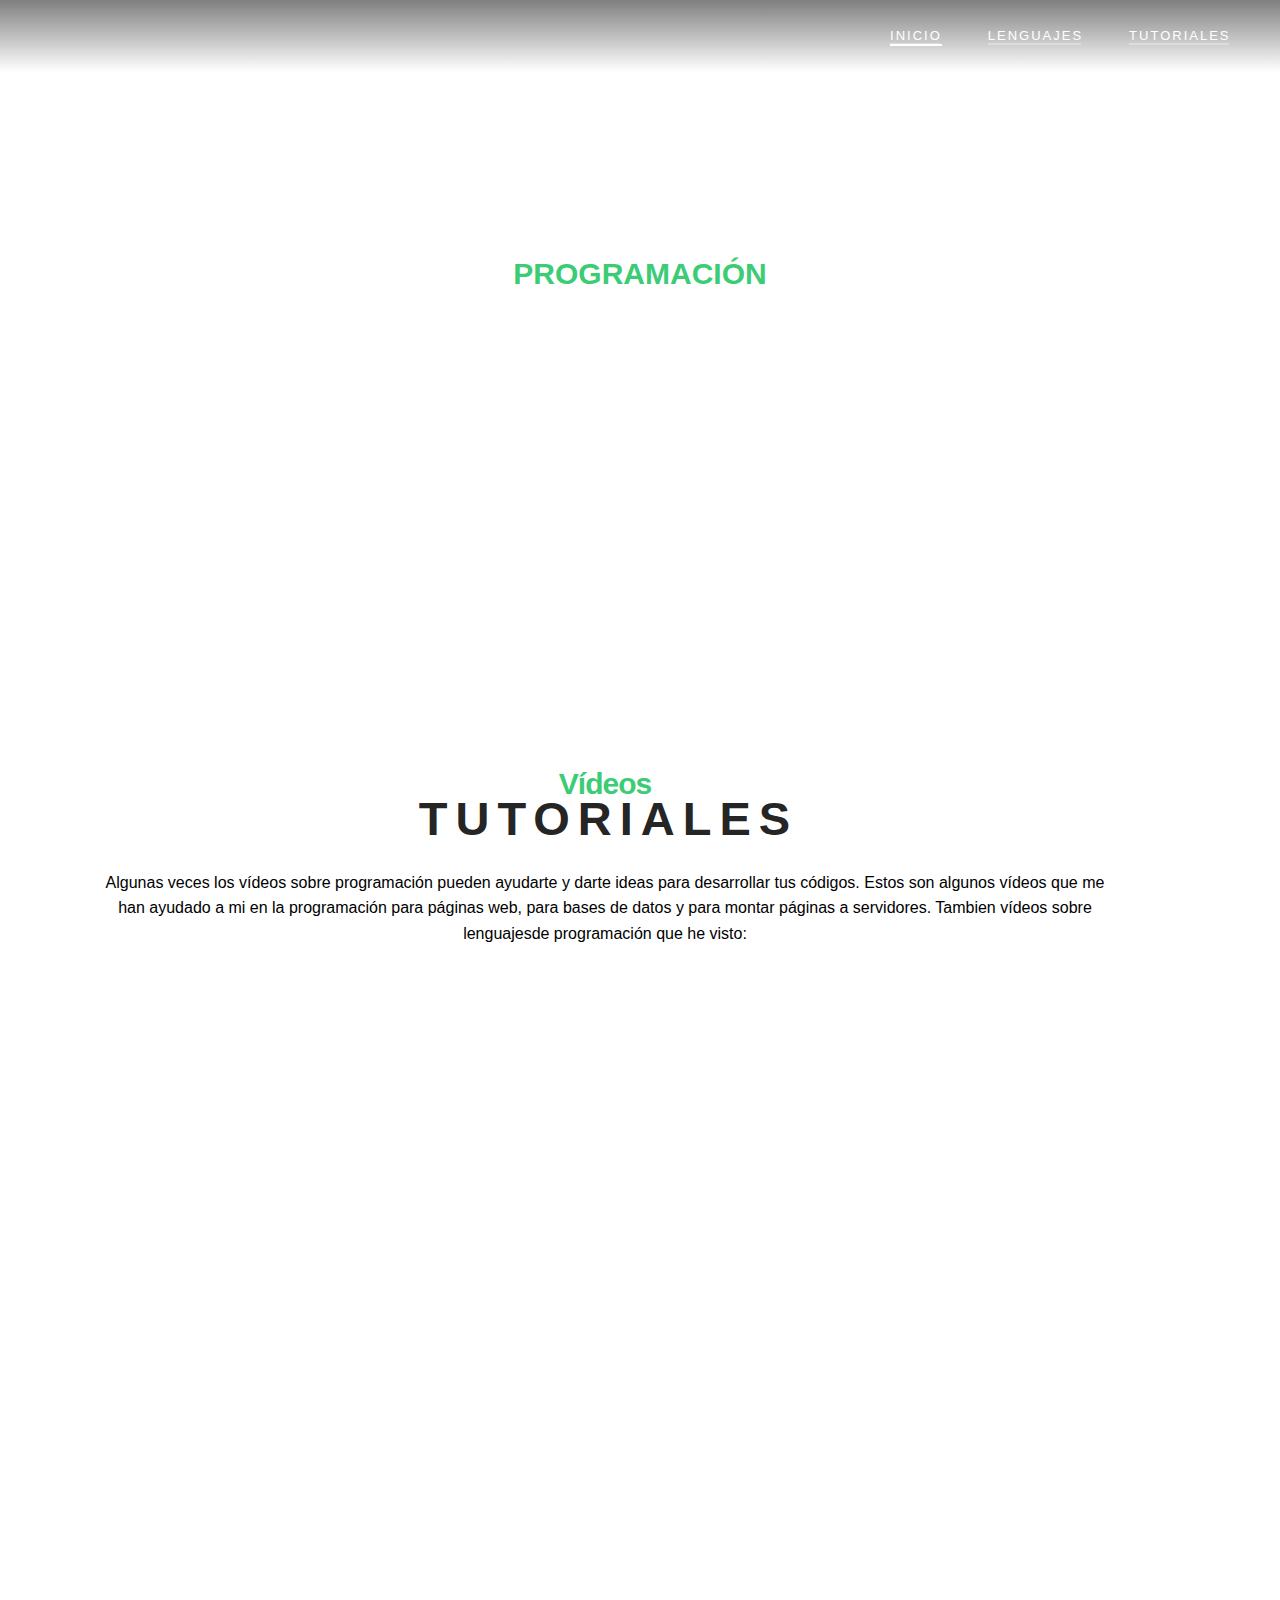
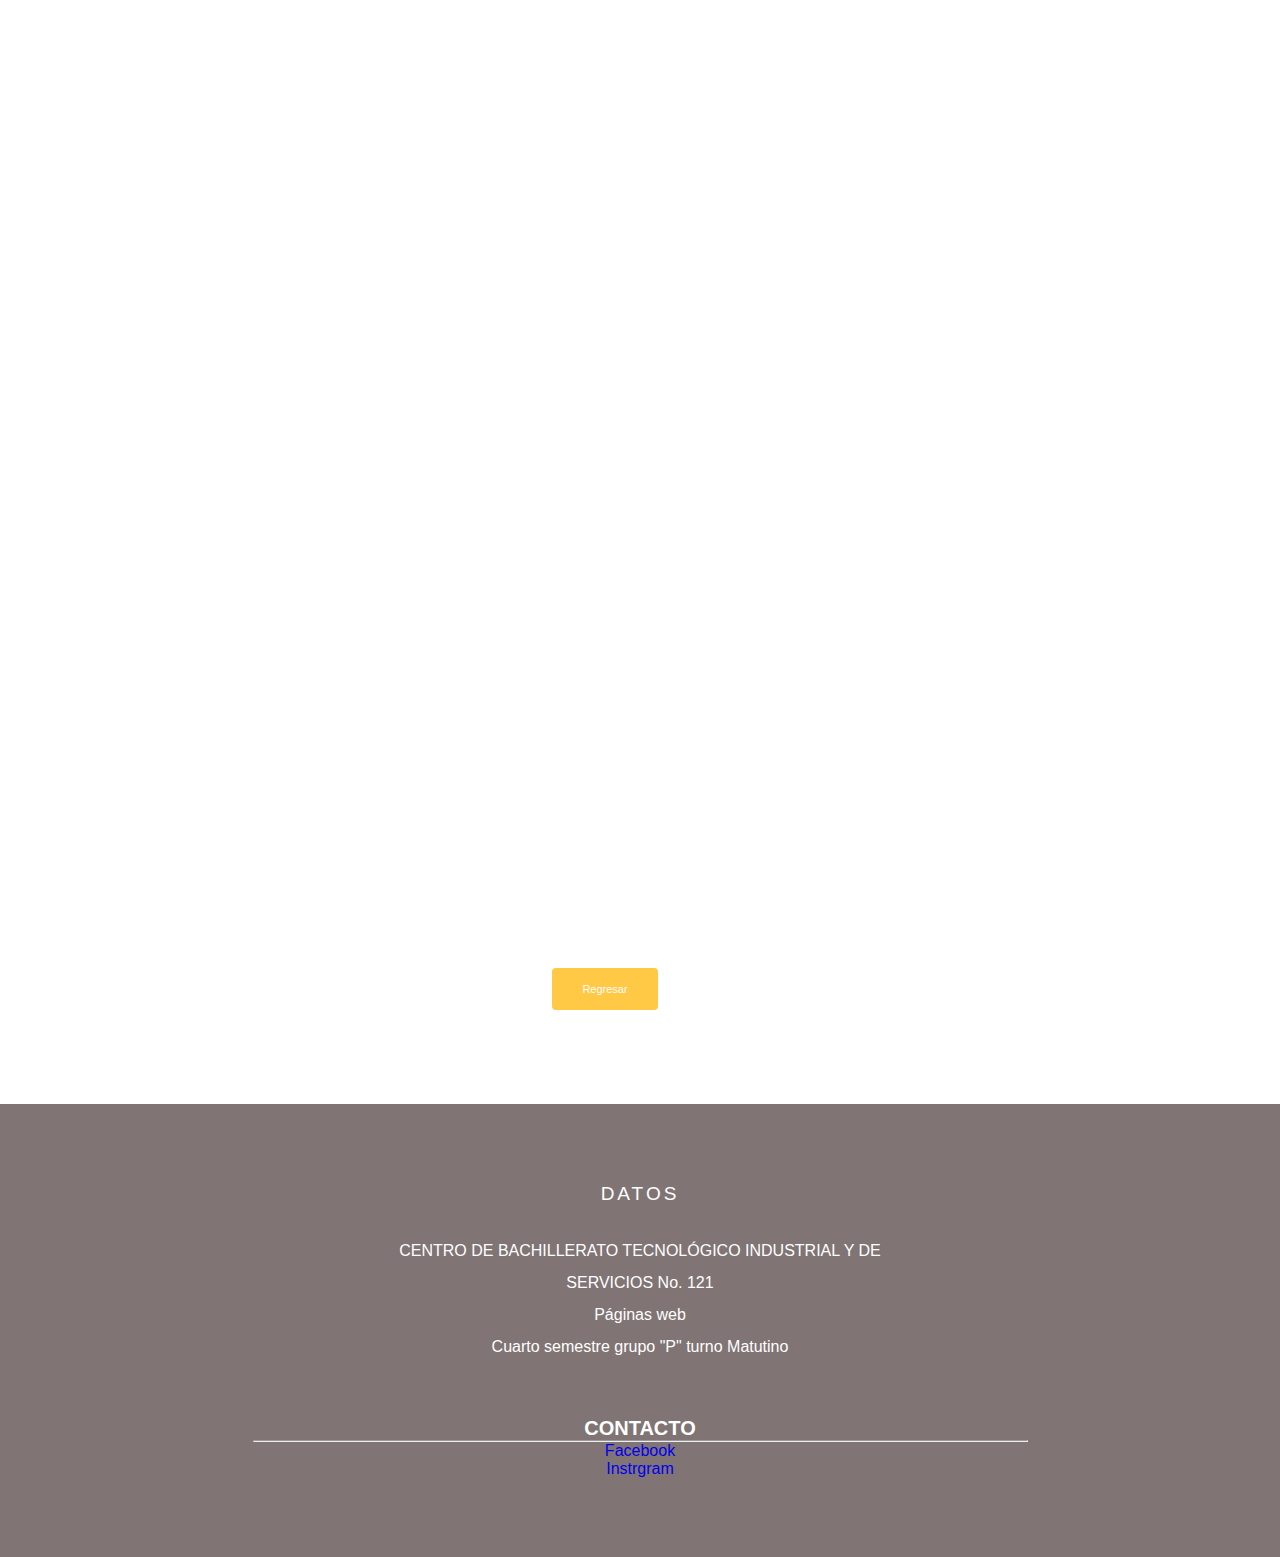
<file: blog.html>
<!DOCTYPE html>
<html lang="en">
<head>
    <meta charset="UTF-8">
    <title> Lenguajes de Programación LRA</title>
    <link rel="stylesheet" href="style.css">
</head>
<body>

    <header>
        <div class="container">
            <nav class="nav">
                <div class="menu-toggle">
                    <i class="fas fa-bars"></i>
                    <i class="fas fa-times"></i>
                </div>
                <a href="#" class="logo"></a>
                
                <ul class="nav-list">
                    <li class="nav-item">
                        <a href="index.html" class="nav-link active">Inicio</a>
                    </li>
                    <li class="nav-item">
                        <a href="pag_lenguajes.html" class="nav-link ">Lenguajes</a>
                    </li>
                    <li class="nav-item">
                        <a href="blog.html" class="nav-link ">Tutoriales</a>
                    </li>
                    
                    
                    
                </ul>
            </nav>
        </div>
    </header>


    <section class="hero02" id="hero02">
        <div class="container">
            <h2 class="h2-sub">
                <span class="fil">Programación
            </h2>
            <h1 class="head">Vídeos de Programación</h1>
            <div class="des">
                <h5>Lara Rangel Alejandra</h5>
               
            </div>
        </div>
    </section>

   <section class="dis">
        <div class="container">
            <div class="res-info">
                
                <div class="res-des pad-rig">
                    <div class="global">
                        <h3 class="h2-sub">
                            <span class="fil"></span>Vídeos</h3>
                        <h3 class="head dark">Tutoriales</h3>
                        <div class="circle">
                            <i class="fas fa-circle"></i>
                        </div>
                    </div>
                    <p>
                 Algunas veces los vídeos sobre programación pueden ayudarte y darte ideas para desarrollar tus códigos. Estos son algunos vídeos que me han ayudado a mi en la programación para páginas web, para bases de datos y para montar páginas a servidores. Tambien vídeos sobre lenguajesde programación que he visto: <br>
                   </center><iframe width="560" height="315" src="https://www.youtube.com/embed/9bRLtoUe79M" title="YouTube video player" frameborder="0" allow="accelerometer; autoplay; clipboard-write; encrypted-media; gyroscope; picture-in-picture; web-share" allowfullscreen></iframe></center></br>
                   <iframe width="560" height="315" src="https://www.youtube.com/embed/tHoBYIBx2zs" title="YouTube video player" frameborder="0" allow="accelerometer; autoplay; clipboard-write; encrypted-media; gyroscope; picture-in-picture; web-share" allowfullscreen></iframe> 
                  <iframe width="560" height="315" src="https://www.youtube.com/embed/8jLOx1hD3_o" title="YouTube video player" frameborder="0" allow="accelerometer; autoplay; clipboard-write; encrypted-media; gyroscope; picture-in-picture; web-share" allowfullscreen></iframe>
                  <iframe width="560" height="315" src="https://www.youtube.com/embed/MXHsvSvJpHI" title="YouTube video player" frameborder="0" allow="accelerometer; autoplay; clipboard-write; encrypted-media; gyroscope; picture-in-picture; web-share" allowfullscreen></iframe>
                  <iframe width="560" height="315" src="https://www.youtube.com/embed/LV-lXcja_VU" title="YouTube video player" frameborder="0" allow="accelerometer; autoplay; clipboard-write; encrypted-media; gyroscope; picture-in-picture; web-share" allowfullscreen></iframe>
                     </p>
                    <a href="index.html" class="cta">Regresar</a>
                </div>

            </div>
        </div>
    </section>
    
 



 <footer>
        <div class="container">
            <div class="footer-content">

                <div class="footer-content-about">
                    <h4>Datos</h4>
                    <div class="circle">
                        <i class="fas fa-circle"></i>
                    </div>
                    <p>CENTRO DE BACHILLERATO TECNOLÓGICO INDUSTRIAL Y DE SERVICIOS No. 121 
                      <br> Páginas web </br>
                       Cuarto semestre grupo "P" turno Matutino  </p>
                </div>

<center>
<h1> CONTACTO </h1>
 </center>
 <hr>
 
 <p><a href="https://www.facebook.com/profile.php?id=100013677937658&mibextid=ZbWKwL"> Facebook </a>
 <br> <a href="https://instagram.com/nightrxy_?igshid=MzNlNGNkZWQ4Mg=="> Instrgram </a>
</file>
<file: style.css>
*,
*::before,
*::after {
    margin: 0;
    padding: 0;
    box-sizing: border-box;
}

html {
    font-family: 'Poppins', sans-serif;
    font-size: 10px;
    color: #000;
    scroll-behavior: smooth;
}

body {
    overflow-x: hidden;
}

section {
    padding: 3.9rem 0;
    overflow: hidden;
}

img {
    width: 100%;
    max-width: 100%;
}

a {
    text-decoration: none;
}


p {
    font-size: 1.6rem;
}

.container {
    width: 100%;
    max-width: 122.5rem;
    margin:  0 auto;
    padding: 0 2.4rem;
}


header {
    width: 100%;
    position: absolute;
    top: 0;
    left: 0;
    z-index: 1;
    background-image: linear-gradient(to bottom, rgba(0,0,0,.5), transparent);
}
.nav {
    height: 7.2rem;
    display: flex;
    align-items: center;
    justify-content: center;
}

.menu-toggle {
    color: #ffffff;
    font-size: 2.2rem;
    position: absolute;
    top: 50%;
    transform: translateY(-50%);
    right: 2.5rem;
    cursor: pointer;
    z-index: 1500;
}

.fa-times {
    display: none;
}

.nav-list {
    list-style: none;
    position: fixed;
    top: 0;
    left: 0;
    width: 80%;
    height: 100vh;
    background-color: #252525;
    padding: 4.4rem;
    display: flex;
    flex-direction: column;
    justify-content: space-around;
    z-index: 1250;
    transform: translateX(-100%);
   
}

.nav::before {
    content: '';
    position: fixed;
    top: 0;
    left: 0;
    width: 100vw;
    height: 100vh;
    background-color: rgba(0, 0, 0, .8);
    z-index: 1000;
    opacity: 0;
    transform: scale(0);
    transition: opacity .5s;

}

.open .fa-times {
    display: block;
}

.open .fa-bars {
    display: none;
}

.open .nav-list {
    transform: translateX(0);
}
.open .nav::before{
    opacity: 1;
    transform: scale(1);
}

.logo {
    color: #fff;
    font-size: 1rem;
    font-weight: 6;
    width: 10 pts;
    background: url("https://i.pinimg.com/564x/52/f8/94/52f894f06c2db0264a9b7a7b95d65119.jpg") center no-repeat;
}

.nav-item {
    border-bottom: 2px solid rgba(255, 255, 255, .3);
}

.nav-link {
    display: block;
    color: #fff;
    text-transform: uppercase;
    font-size: 1.6rem;
    letter-spacing: 2px;
    margin-right: -2px;
}

.nav-link:hover {
    color: #3bcc75;
}

.hero02 {
    width: 100%;
    height: 70vh;
    background: url("https://i.pinimg.com/564x/f0/3d/74/f03d7428ce3e97b1365973fa81ad1c82.jpg") center no-repeat;
    background-size: cover;
    display: flex;
    align-items: center;
    text-align: center;
}
.hero01 {
    width: 100%;
    height: 70vh;
    background: url("https://i.pinimg.com/564x/83/92/79/839279c2a4808546a8ae4e09f3826b4d.jpg") center no-repeat;
    background-size: cover;
    display: flex;
    align-items: center;
    text-align: center;
}

.hero {
    width: 100%;
    height: 70vh;
    background: url("https://i.pinimg.com/564x/fa/55/3d/fa553deba48eab97f54a82a37f3168dc.jpg") center no-repeat;
    background-size: cover;
    display: flex;
    align-items: center;
    text-align: center;
}

.h2-sub {
    font-size: 3rem;
    font-family: 'Poppins', sans-serif;
    color: #3bcc75;
    font-weight: 600;
    line-height: .4;
}

.fil {
    text-transform: uppercase;
    font-size: 3rem;
}

.head {
    color: #fff;
    font-size: 3.7rem;
    font-family: 'Poppins', sans-serif;
    text-transform: uppercase;
    font-weight: 900;
    letter-spacing: .5rem;
}

.circle {
    font-size: 1.5rem;
    color: #3bcc75;
    margin: 0 1.6rem;
}

.des h5 {
    color: #fff;
    font-size: 1.4rem;
    font-weight: 100;
    text-transform: uppercase;
    margin-bottom: 1.2rem;
    letter-spacing: 3px;
    margin-right: -3px;
}

.btn {
    display: inline-block;
    text-transform: uppercase;
    letter-spacing: 2px;
    margin-right: -2px;
}

.cta {
    font-size: 1.1rem;
    background-color: #ffc845;
    padding: 1.5rem 3rem;
    color: #fff;
    border-radius: .4rem;
}
.cta:hover,
.cta:focus {
    color: #fff;
    background-color: #3bcc75;
}


.global {
    text-align: center;
    margin-top: 3.9rem;
}

.dis .global {
    margin-top: 6.9rem;
}

.global .circle {
    color: #3bcc75;
    margin: 2.4rem 0;
}

.dark {
    color: #252525;
    letter-spacing: .7rem;
    margin-right: -.7rem;
}

.global .h2-sub {
    letter-spacing: -1px;
    line-height: .42;
}

.res-info {
    text-align: center;
}

.res-des {
    margin-bottom: 3rem;
}

.res-des p {
    line-height: 1.6;
    margin-bottom: 2.4rem
}




.taste {
    background: url("https://i.pinimg.com/564x/56/76/5f/56765fd8f4d40b2550b4ad70de14f41f.jpg") center no-repeat;
    background-size: cover;
}

.bt {
    min-height: 65vh;
    display: flex;
    align-items: center;
}




.image-group {
    display: grid;
    grid-template-columns: repeat(2, 1fr);
    grid-gap: 1.5rem;
}

.disco .res-des {
    padding-top: 3rem;
    margin-bottom: 0;
}

.pb {
    background: url("https://i.pinimg.com/564x/5c/57/da/5c57dabee2e385c5a8ece55e9f5751ee.jpg") center no-repeat;
    background-size: cover;
}



footer {
    padding: 7.9rem 0;
    background-color: #807474;
    color: #fff;
    text-align: center;
    position: relative;
}

.footer-content {
    overflow: hidden;
}

.footer-content h4 {
    font-size: 1.9rem;
    text-transform: uppercase;
    font-weight: 100;
    letter-spacing: 3px;
    margin-bottom: 3rem;
}

.footer-content .circle{
    margin: 2.4rem 0;
}

.footer-content-about {
    margin-bottom: 5.4rem;
}

.footer-content-about p {
    line-height: 2;
}

.social-icons {
    list-style: none;
    margin-bottom: 5.4rem;
    display: flex;
    justify-content: center;
}

.social-icons i {
    font-size: 2rem;
    color: #3bcc75;
    padding: .8rem 2rem;
    
}

.social-icons i:hover,
.social-icons i:focus {
    color: #ffc845;
}

.news-form {
    width: 100%;
    position: relative;
    display: flex;
    justify-content: center;

}

.news-input {
    width: 100%;
    max-width: 25rem;
    padding: 1rem;
    border-radius: .4rem;
}
.news-btn {
    background: transparent;
    border: none;
    color: #252525;
    cursor: pointer;
    font-size: 1.6rem;
    padding: 1px .6rem;
    position: absolute;
    top: 30%;
    margin-left: 20.5rem;
}

@media screen and (min-width: 900px) {

    section {
        padding: 7.9rem;
    }

    .menu-toggle {
        display: none;
    }

    .nav {
        justify-content: space-between;
    }

    .nav-list {
        position: initial;
        width: initial;
        height: initial;
        background-color: transparent;
        padding: 0;
        justify-content: initial;
        flex-direction: row;
        transform: initial;
        transition: initial;
    }

    .nav-item {
        margin: 0 2.4rem;
    }

    .nav-item:last-child {
        margin-right: 0;
    }

    .nav-link {
        font-size: 1.3rem;
    }

    .active {
        position: relative;
    }
    .active::before {
        content: '';
        position: absolute;
        width: 100%;
        height: 2px;
        background-color: #fff;
        left: 0;
        bottom: -3px;
    }

    .h2-sub {
        font-size: 3rem;
    }

    .fil {
        font-size: 3rem;
    }
    .head {
        font-size: 4.7rem;
        letter-spacing: .8rem;
    }

    .res-info {
        display: flex;
        align-items: center;
    }

    .res-info > div {
        flex: 1;
    }

    .pad-rig {
        padding-right: 7rem;
    }

    .footer-content {
        max-width: 77.5rem;
        margin: auto;
    }

    .footer-content-about {
        max-width: 51.3rem;
        margin:  0 auto 5.4rem;
    }

    .footer-div{
        display: flex;
        justify-content: space-between;
    }

    .social-media,
    .news-form {
        width: 100%;
        max-width: 27.3rem;
        margin: 0 1rem;
    }

   .news-btn {
       margin-left: 7.5rem;
   }
    
}
</file>
